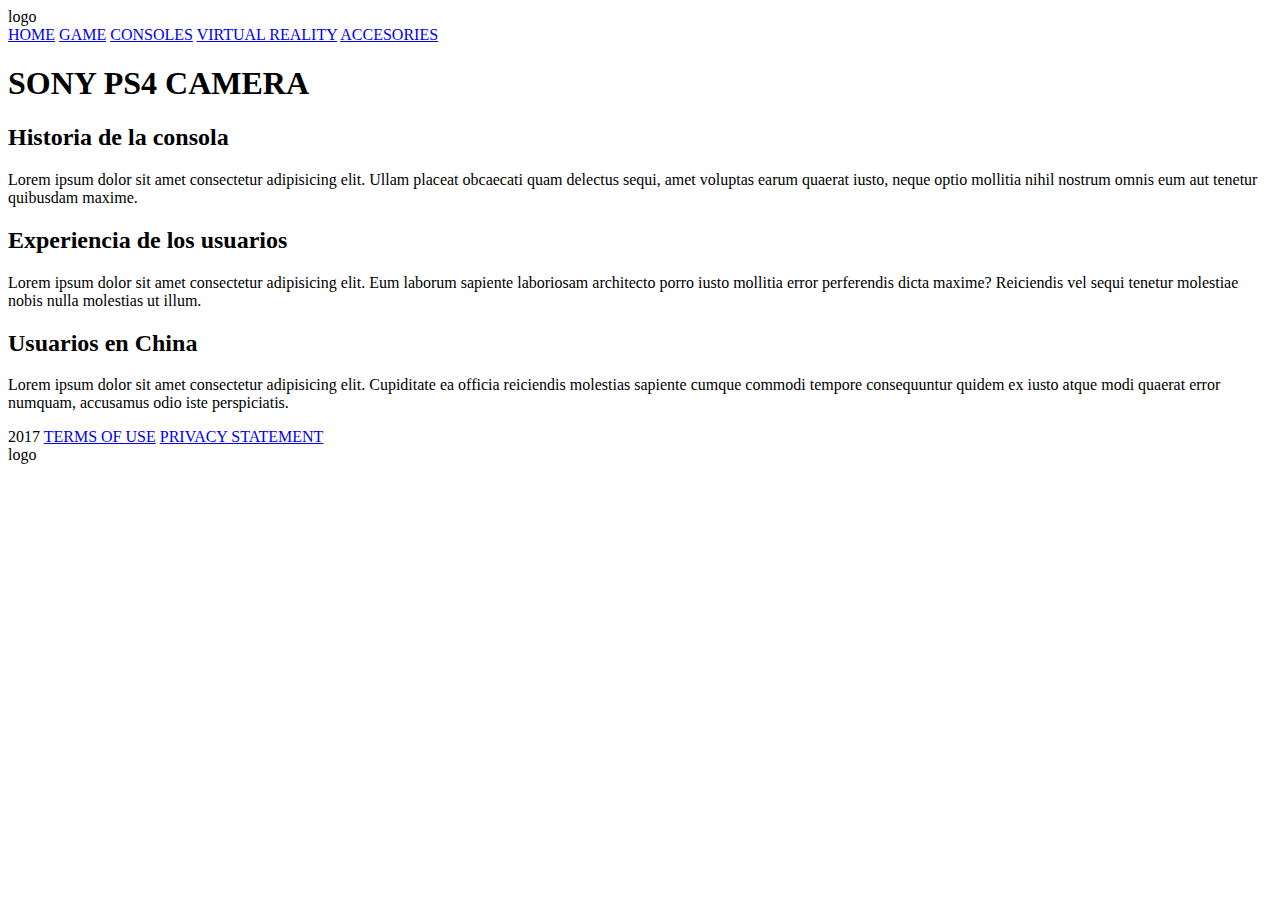
<file: Clase 1/index.html>
<html lang="es">
<head>
    <meta charset="UTF-8">
    <meta name="viewport" content="width=device-width, initial-scale=1.0">
    <meta http-equiv="X-UA-Compatible" content="ie=edge">
    <title>Shop for gaming</title>
</head>
<body> 
    <header>
        <span>logo</span>
    <nav>
        <a href="home/">HOME</a>
        <a href="game/">GAME</a>
        <a href="consoles/">CONSOLES</a>
        <a href="virtual-reality/">VIRTUAL REALITY</a>
        <a href="accesories/">ACCESORIES</a>
    </nav>
   </header>
        <main>
            <section>
                    <h1>SONY PS4 CAMERA</h1> 
                <article>        
                   <h2> Historia de la consola </h2>
                    <p>Lorem ipsum dolor sit amet consectetur adipisicing elit. Ullam placeat obcaecati quam delectus sequi, amet voluptas earum quaerat iusto, neque optio mollitia nihil nostrum omnis eum aut tenetur quibusdam maxime.</p>
                </article>
                <article>        
                    <h2>Experiencia de los usuarios </h2>
                    <p>Lorem ipsum dolor sit amet consectetur adipisicing elit. Eum laborum sapiente laboriosam architecto porro iusto mollitia error perferendis dicta maxime? Reiciendis vel sequi tenetur molestiae nobis nulla molestias ut illum.</p>
                </article>
                <article>  
                    <h2>
                    Usuarios en China</h2>
                    <p>Lorem ipsum dolor sit amet consectetur adipisicing elit. Cupiditate ea officia reiciendis molestias sapiente cumque commodi tempore consequuntur quidem ex iusto atque modi quaerat error numquam, accusamus odio iste perspiciatis.</p>
                </article>
            </section>
        </main>
        <footer>
            <div>
                    <span>2017</span>
                    <a href="termsofuse/">TERMS OF USE</a>
                    <a href="privacy-statement/">PRIVACY STATEMENT</a>
            </div>
            <div>
                    <span>logo</span>
                </div>
        </footer>
</body> 
</html>
</file>
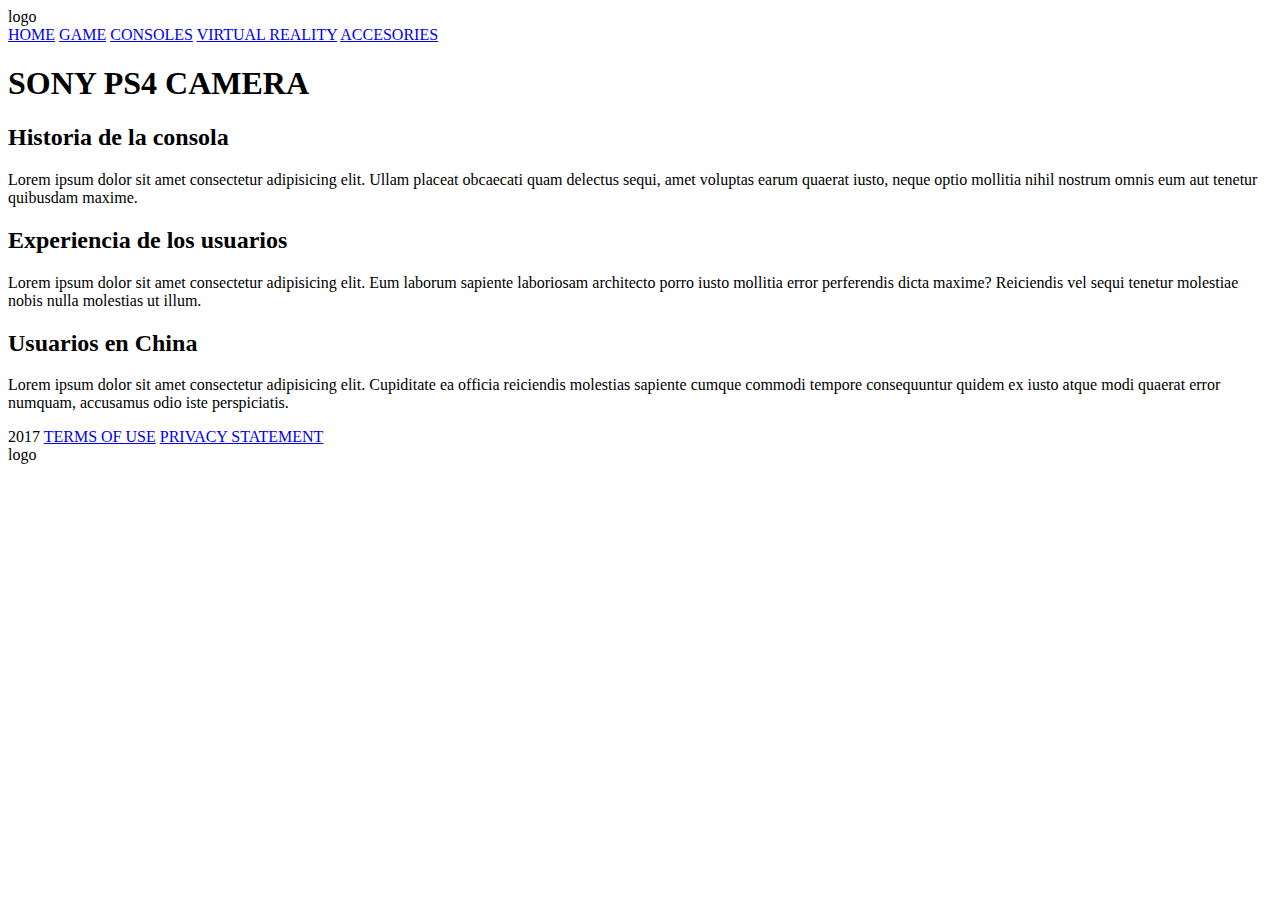
<file: Clase 1/olasurf.html>
<html lang="es">
<head>
    <meta charset="UTF-8">
    <meta name="viewport" content="width=device-width, initial-scale=1.0">
    <meta http-equiv="X-UA-Compatible" content="ie=edge">
    <title>Shop for gaming</title>
</head>
<body> 
    <header>
        <span>logo</span>
    <nav>
        <a href="home/">HOME</a>
        <a href="game/">GAME</a>
        <a href="consoles/">CONSOLES</a>
        <a href="virtual-reality/">VIRTUAL REALITY</a>
        <a href="accesories/">ACCESORIES</a>
    </nav>
   </header>
        <main>
            <section>
                    <h1>SONY PS4 CAMERA</h1> 
                <article>        
                   <h2> Historia de la consola </h2>
                    <p>Lorem ipsum dolor sit amet consectetur adipisicing elit. Ullam placeat obcaecati quam delectus sequi, amet voluptas earum quaerat iusto, neque optio mollitia nihil nostrum omnis eum aut tenetur quibusdam maxime.</p>
                </article>
                <article>        
                    <h2>Experiencia de los usuarios </h2>
                    <p>Lorem ipsum dolor sit amet consectetur adipisicing elit. Eum laborum sapiente laboriosam architecto porro iusto mollitia error perferendis dicta maxime? Reiciendis vel sequi tenetur molestiae nobis nulla molestias ut illum.</p>
                </article>
                <article>  
                    <h2>
                    Usuarios en China</h2>
                    <p>Lorem ipsum dolor sit amet consectetur adipisicing elit. Cupiditate ea officia reiciendis molestias sapiente cumque commodi tempore consequuntur quidem ex iusto atque modi quaerat error numquam, accusamus odio iste perspiciatis.</p>
                </article>
            </section>
        </main>
        <footer>
            <div>
                    <span>2017</span>
                    <a href="termsofuse/">TERMS OF USE</a>
                    <a href="privacy-statement/">PRIVACY STATEMENT</a>
            </div>
            <div>
                    <span>logo</span>
                </div>
        </footer>
</body> 
</html>
</file>
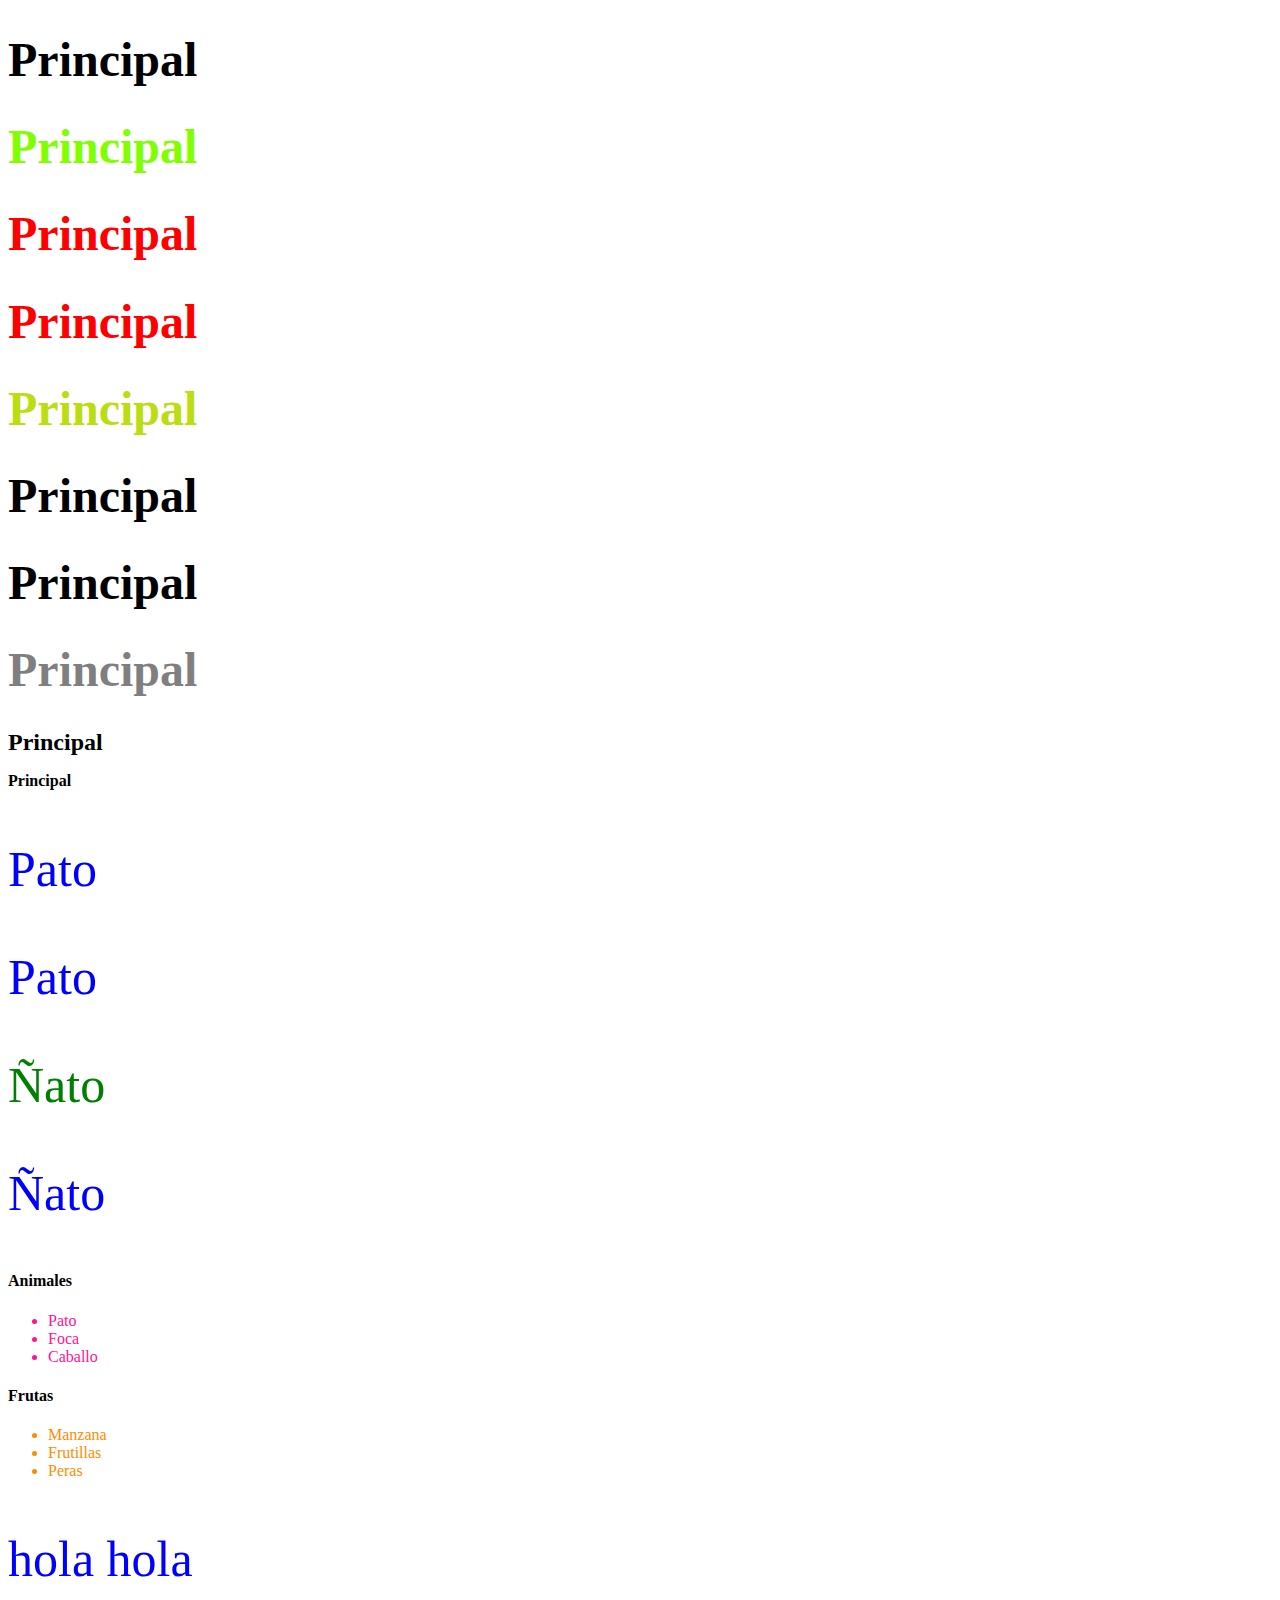
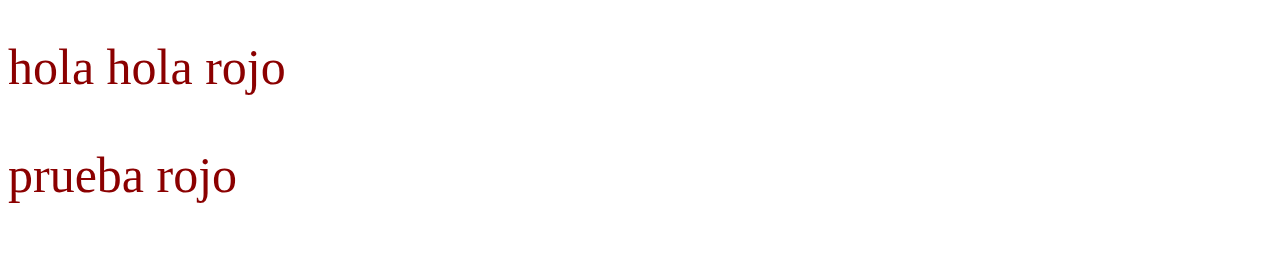
<file: Clase 3 /clase3.html>
<!DOCTYPE html>
<html lang="en">
<head>
    <meta charset="UTF-8">
    <meta name="viewport" content="width=device-width, initial-scale=1.0">
    <meta http-equiv="X-UA-Compatible" content="ie=edge">
    <title>Document</title>
    <link rel="stylesheet" hfer="./css/estilos.css">
    
<style>
p{font-size: 50px;color:blue}
#nitao{color: dimgrey}
#animals{color: deeppink}
#fruits{color: darkorange}
div span p{color:darkred}
</style>
</head>
<body>
    <h1 style="font-size: 3em;">Principal</h1>
    <h1 style="font-size: 3em; color:chartreuse">Principal</h1>
    <h1 style="font-size: 3em; color:red">Principal</h1>
    <h1 style="font-size: 3em; color: rgb(255,0,0)">Principal</h1>
    <h1 style="font-size: 3em; color: #BD1">Principal</h1>
    <h1 style="font-size: 3em; color: rgb(0,0,0)">Principal</h1>
    <h1 style="font-size: 3em; color: rgba(0,0,0,1)">Principal</h1>
    <h1 style="font-size: 3em; color: rgba(0,0,0,0.5)">Principal</h1>
    <h1 style="font-size:150%">Principal</h1>
    <h1 style="font-size:100%">Principal</h1>
    <p>Pato</p>
    <p>Pato</p>
<p style="color:green">Ñato</p>
<p id="niato">Ñato</p>
<h4>Animales</h4>
<ul id="animals">
    <li>Pato</li>
    <li>Foca</li>
    <li>Caballo</li>
</ul>
<h4>Frutas</h4>
<ul id="fruits">
    <li>Manzana</li>
    <li>Frutillas</li>
    <li>Peras</li>
</ul>
        <p>hola hola  </p>
<div>
        <span>
            <p>hola hola rojo  </p>
            <p>prueba rojo </p>
        </span>
    </div>

</body>
</html>
</file>
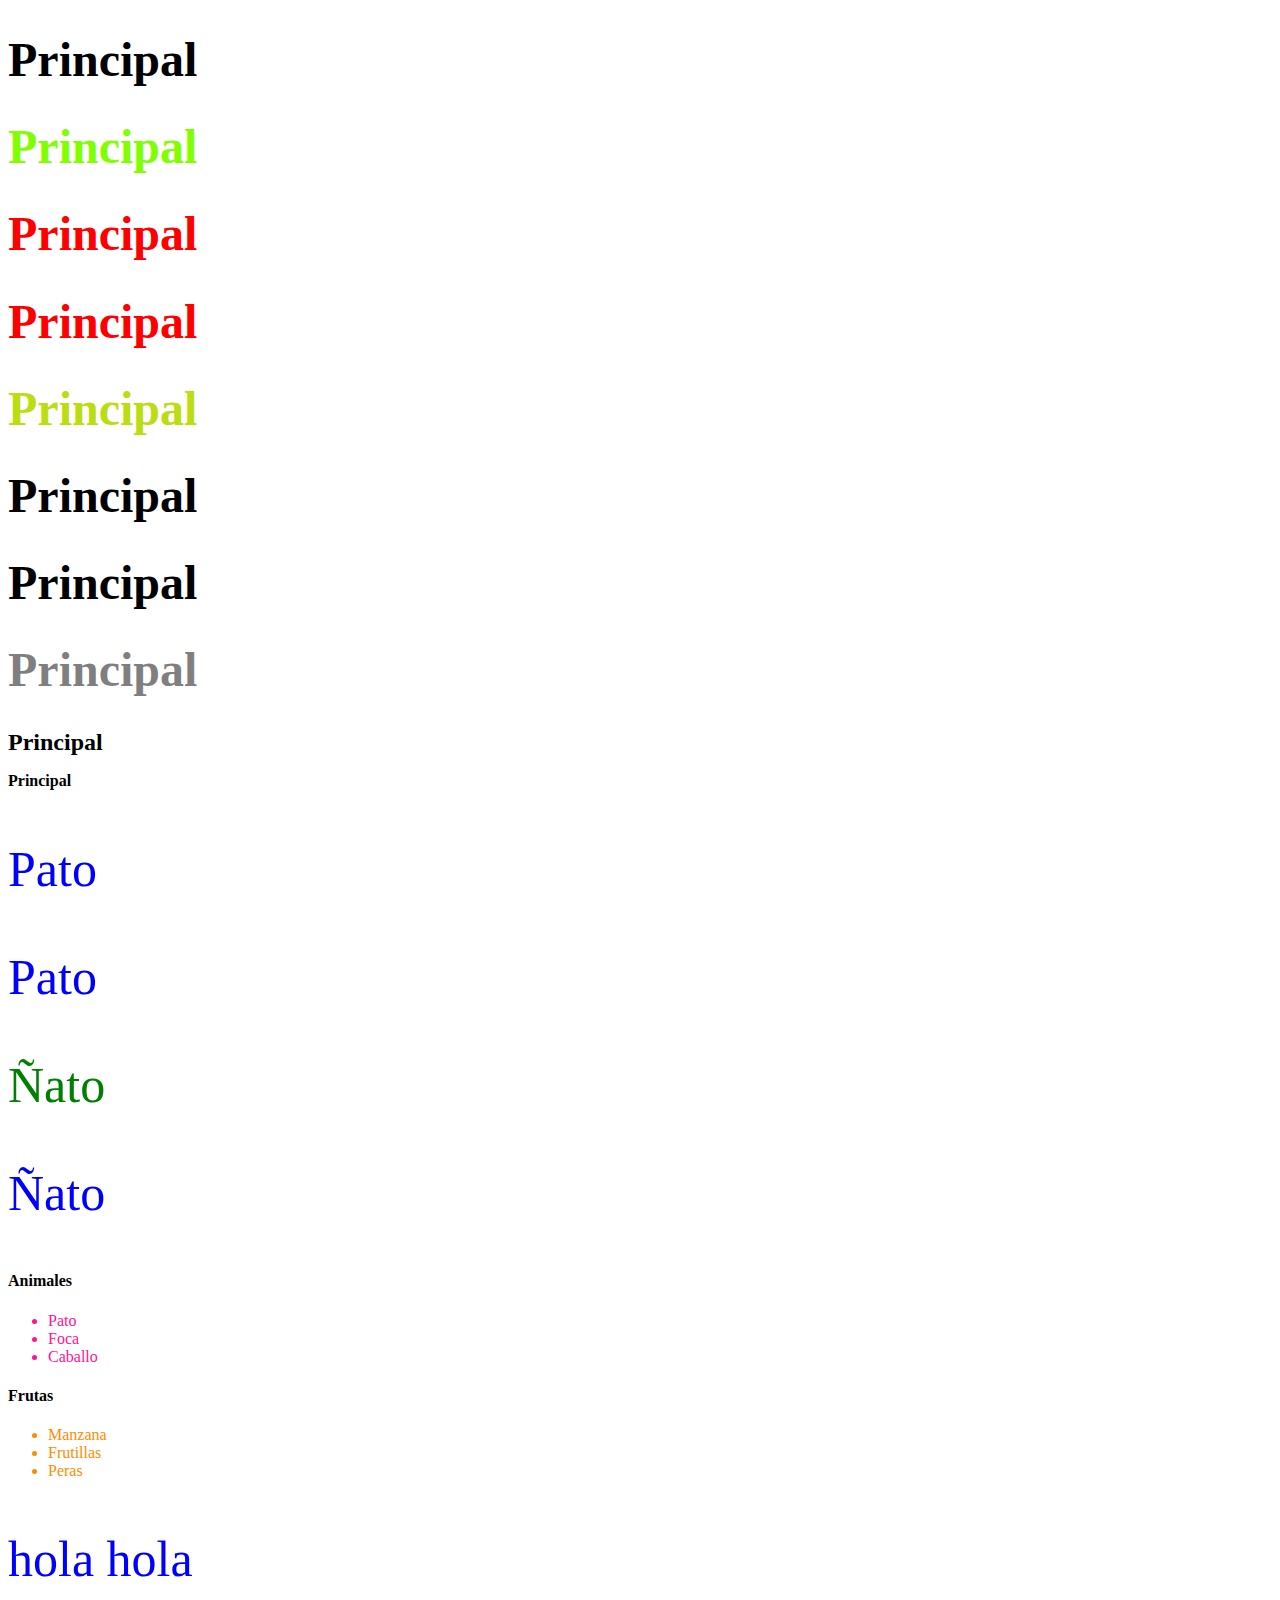
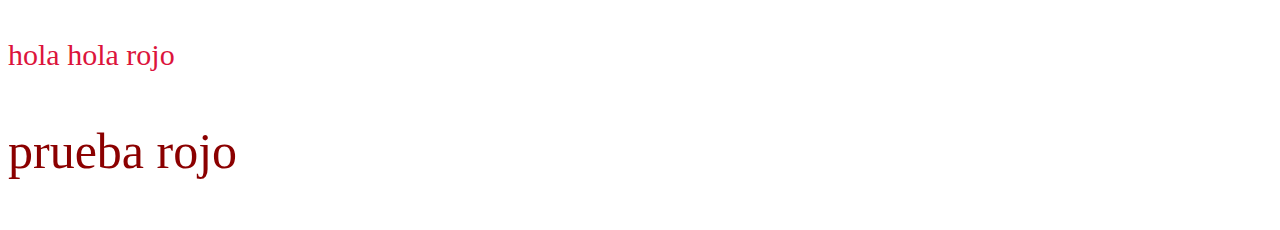
<file: Clase 3 /clase3sinstyle.html>
<!DOCTYPE html>
<html lang="en">
<head>
    <meta charset="UTF-8">
    <meta name="viewport" content="width=device-width, initial-scale=1.0">
    <meta http-equiv="X-UA-Compatible" content="ie=edge">
    <title>Document</title>
    <link rel="stylesheet" a href="./css/styles.css">
</head>
<body>
    <h1 style="font-size: 3em;">Principal</h1>
    <h1 style="font-size: 3em; color:chartreuse">Principal</h1>
    <h1 style="font-size: 3em; color:red">Principal</h1>
    <h1 style="font-size: 3em; color: rgb(255,0,0)">Principal</h1>
    <h1 style="font-size: 3em; color: #BD1">Principal</h1>
    <h1 style="font-size: 3em; color: rgb(0,0,0)">Principal</h1>
    <h1 style="font-size: 3em; color: rgba(0,0,0,1)">Principal</h1>
    <h1 style="font-size: 3em; color: rgba(0,0,0,0.5)">Principal</h1>
    <h1 style="font-size:150%">Principal</h1>
    <h1 style="font-size:100%">Principal</h1>
    <p>Pato</p>
    <p>Pato</p>
<p style="color:green">Ñato</p>
<p id="niato">Ñato</p>
<h4>Animales</h4>
<ul id="animals">
    <li>Pato</li>
    <li>Foca</li>
    <li>Caballo</li>
</ul>
<h4>Frutas</h4>
<ul id="fruits">
    <li>Manzana</li>
    <li>Frutillas</li>
    <li>Peras</li>
</ul>
        <p>hola hola  </p>
<div>
        <span>
            <p class="red">hola hola rojo  </p>
            <p>prueba rojo </p>
        </span>
    </div>

</body>
</html>
</file>
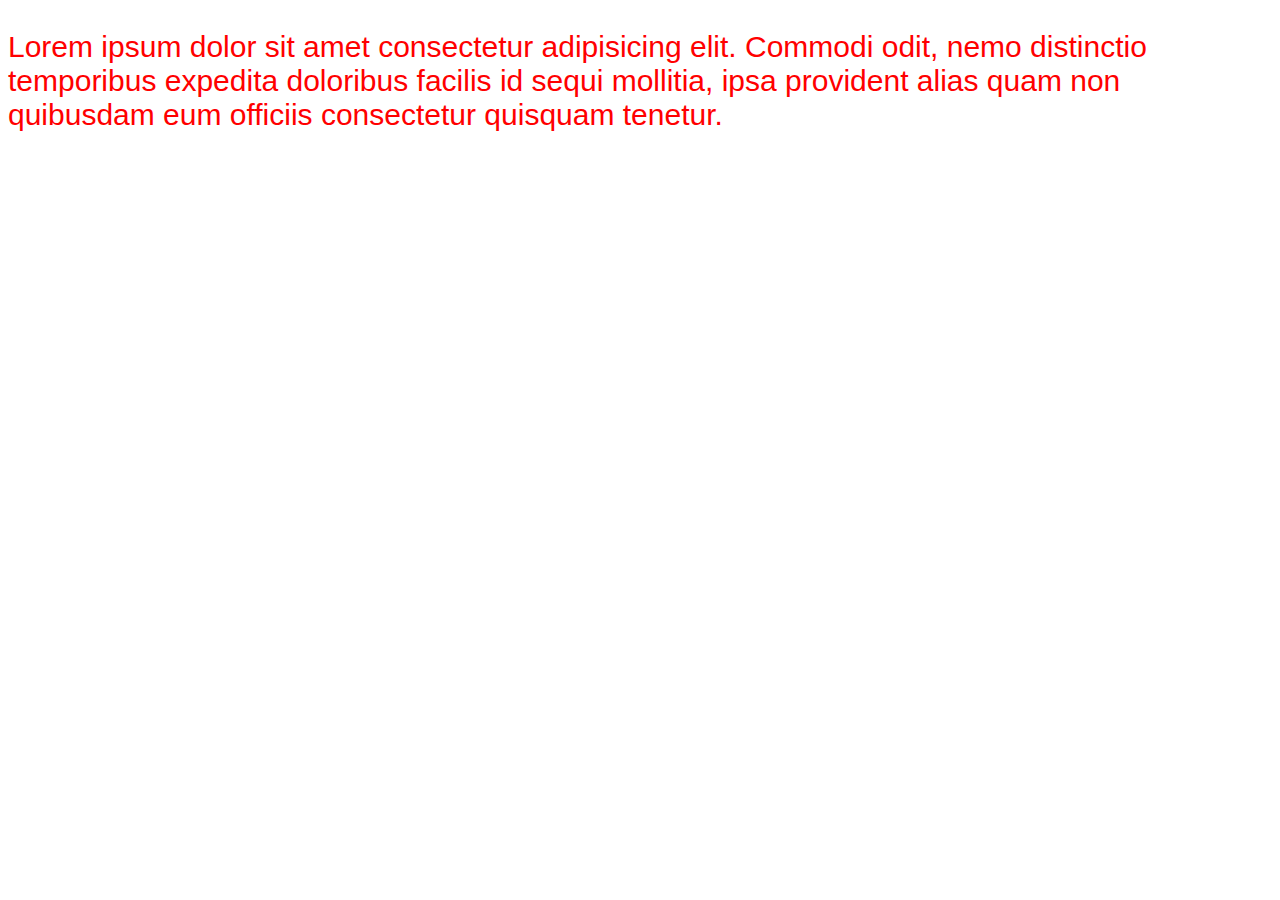
<file: Clase 3 /desafio3.html>
<!DOCTYPE html>
<html lang="en">
<head>
    <meta charset="UTF-8">
    <meta name="viewport" content="width=device-width, initial-scale=1.0">
    <meta http-equiv="X-UA-Compatible" content="ie=edge">
    <title>Desafio 3</title>  
<style>
p{font-size:30px; color:red;font-family: 'Trebuchet MS', 'Lucida Sans Unicode', 'Lucida Grande', 'Lucida Sans', Arial, sans-serif} 
</style>
</head>
<body>
    <main>
        <section>
                <div>
                        <p>Lorem ipsum dolor sit amet consectetur adipisicing elit. Commodi odit, nemo distinctio temporibus expedita doloribus facilis id sequi mollitia, ipsa provident alias quam non quibusdam eum officiis consectetur quisquam tenetur.</p>
                           </div>
        </section>
    </main>
</body>
</html>
</file>
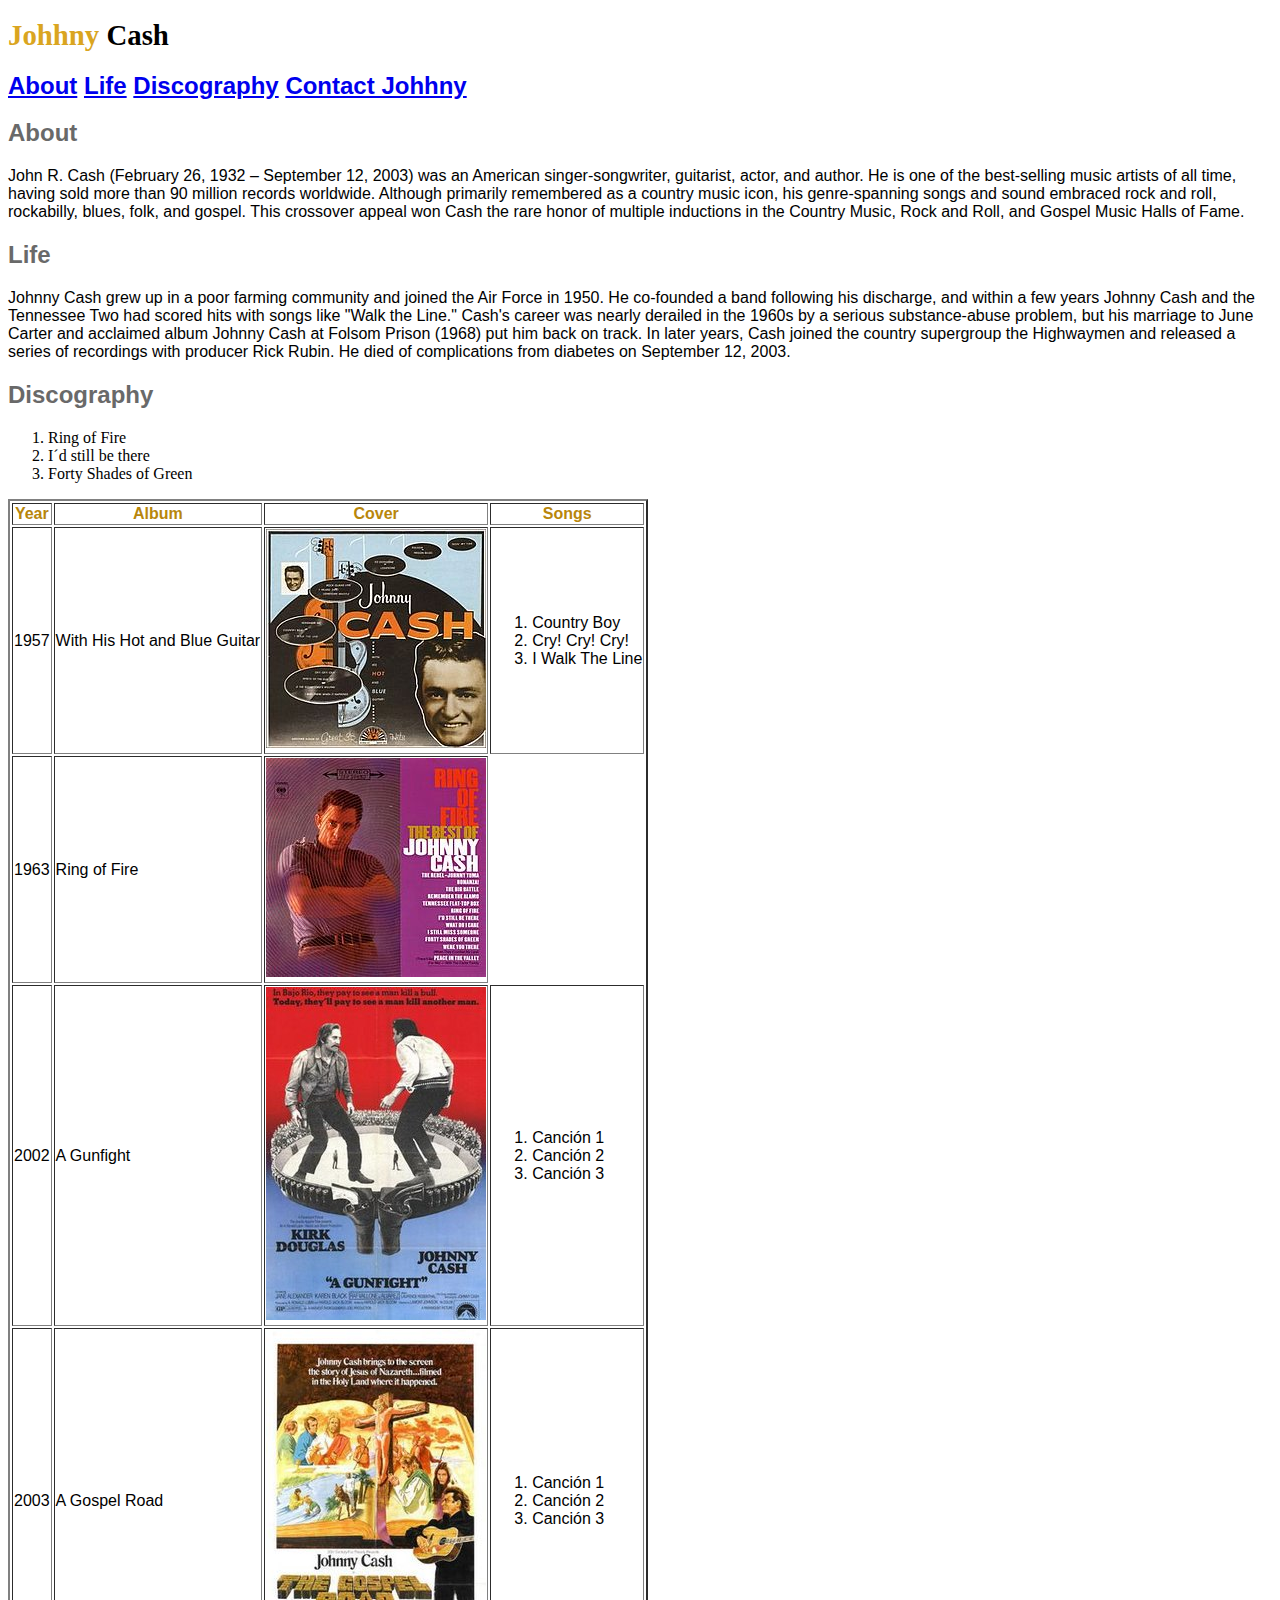
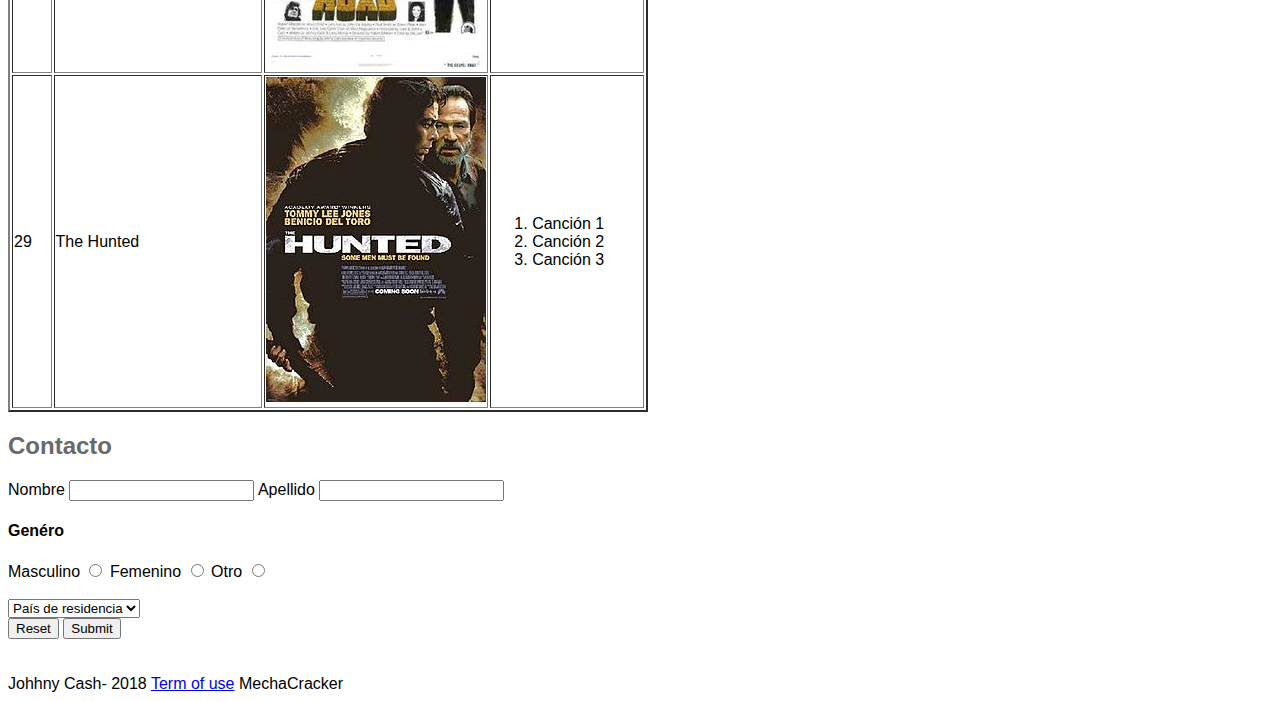
<file: Clase 3 /desafiotres.html>
<!DOCTYPE html>
<html lang="en">

<head>
  <meta charset="UTF-8">
  <meta name="viewport" content="width=device-width, initial-scale=1.0">
  <meta http-equiv="X-UA-Compatible" content="ie=edge">
  <title>Document</title>
  <link rel="stylesheet" a href="./css/estilos.css">
</head>

<body>
  <header> 
      <h1 id="titulo">Johhny <span style="color:black">Cash</span> </h1>  
    <nav> 
      <a href="#about">About</a>
      <a href="#life">Life</a>
      <a href="#discography">Discography</a>
      <a href="#contact">Contact Johhny</a>
    </nav>
  </header>
  <main>
    <section id="about">
      <article>
        <h2>About</h2>
        <p id="texto">John R. Cash (February 26, 1932 – September 12, 2003) was an American singer-songwriter, guitarist, actor, and author.
             He is one of the best-selling music artists of all time, having sold more than 90 million records worldwide.
             Although primarily remembered as a country music icon, his genre-spanning songs and sound embraced rock and roll, rockabilly, blues, folk, and gospel. This crossover appeal won Cash the rare honor of multiple inductions in the Country Music, Rock and Roll, and Gospel Music Halls of Fame.</p>
      </article>
    </section>
    <section id="life">
      <article>
        <h2>Life</h2>
        <p id="texto">Johnny Cash grew up in a poor farming community and joined the Air Force in 1950. He co-founded a band following his discharge, and within a few years Johnny Cash and the Tennessee Two had scored hits with songs like "Walk the Line." Cash's career was nearly derailed in the 1960s by a serious substance-abuse problem, but his marriage to June Carter and acclaimed album Johnny Cash at Folsom Prison (1968) put him back on track. In later years, Cash joined the country supergroup the Highwaymen and released a series of recordings with producer Rick Rubin. He died of complications from diabetes on September 12, 2003.</p>
      </article>
   
    <section id="discography">
      <h2>Discography</h2>
      <table border="2">
        <thead id="texto">
          <tr>
            <th>Year</th>
            <th>Album</th>
            <th>Cover</th>
            <th>Songs</th>
          </tr>
        </thead>
        <tbody id="texto">
          <tr>
            <td>1957</td>
            <td>With His Hot and Blue Guitar</td>
            <td>
              <img src="./images/tapa.jpeg" alt="Tapa de disco">
            </td>
            <td>
              <ol>
                <li>Country Boy </li>
                <li>Cry! Cry! Cry!</li>
                <li>I Walk The Line</li>
              </ol>
            </td>
          </tr>
          <tr>
            <td>1963</td>
            <td>Ring of Fire</td>
            <td>
              <img src="./images/ring.jpeg" alt="Tapa de disco">
            </td>
              <ol>
                <li>Ring of Fire</li>
                <li>I´d still be there</li>
                <li>Forty Shades of Green</li>
              </ol>
            </td>
          </tr>
         
            <td>2002</td>
            <td>A Gunfight</td>
            <td>
              <img src="./images/gunfight.jpeg" alt="Tapa de disco">
            </td>
            <td>
              <ol>
                <li>Canción 1</li>
                <li>Canción 2</li>
                <li>Canción 3</li>
              </ol>
            </td>
          </tr>
      
            <td>2003</td>
            <td>A Gospel Road</td>
            <td>
              <img src="./images/gospel.jpeg" alt="Tapa de disco">
            </td>
            <td>
              <ol>
                <li>Canción 1</li>
                <li>Canción 2</li>
                <li>Canción 3</li>
              </ol>
            </td>
          </tr>
      
            <td>29</td>
            <td>The Hunted</td>
            <td>
              <img src="./images/hunted.jpeg" alt="Tapa de disco">
            </td>
            <td>
              <ol>
                <li>Canción 1</li>
                <li>Canción 2</li>
                <li>Canción 3</li>
              </ol>
            </td>
          </tr>
        </tbody>
      </table>
    </section>
    <section id="contact">
      <h2>Contacto</h2>
      <form id="texto">
        <label for="firstName">
          Nombre
          <input type="text" name="firstName" id="firstName">
        </label>
        <label for="lastName">
          Apellido
          <input type="text" name="lastName" id="lastName">
        </label>
      </tr>
        <div>
          <h4> Genéro</h4>
          <label for="male">
            Masculino
            <input type="radio" name="gender" id="male" value="male">
          </label>
          <label for="female">
            Femenino
            <input type="radio" name="gender" id="female" value="female">
          </label>
          <label for="other">
            Otro
            <input type="radio" name="gender" id="other" value="other">
          </label>
        </tr>
        <br>
        <br>
        </div>
        <div id="texto">
          <select name="country" id="country" required>
            <option value="">País de residencia</option>
            <option value="AR">Argentina</option>
            <option value="CH">Chile</option>
            <option value="UR">Uruguay</option>
            <option value="MX">México</option>
          </select>
        </div>
      </tr>
        <input type="reset">
        <input type="submit">
      </form>
    </section>
<br>
<br>
  </tr>
  </main>
  <footer id="texto">
    <span>Johhny Cash- 2018</span>
    <a href="termofuse.html">Term of use</a>
    <span>MechaCracker</span>
  </footer>
</body>
</html>
</file>
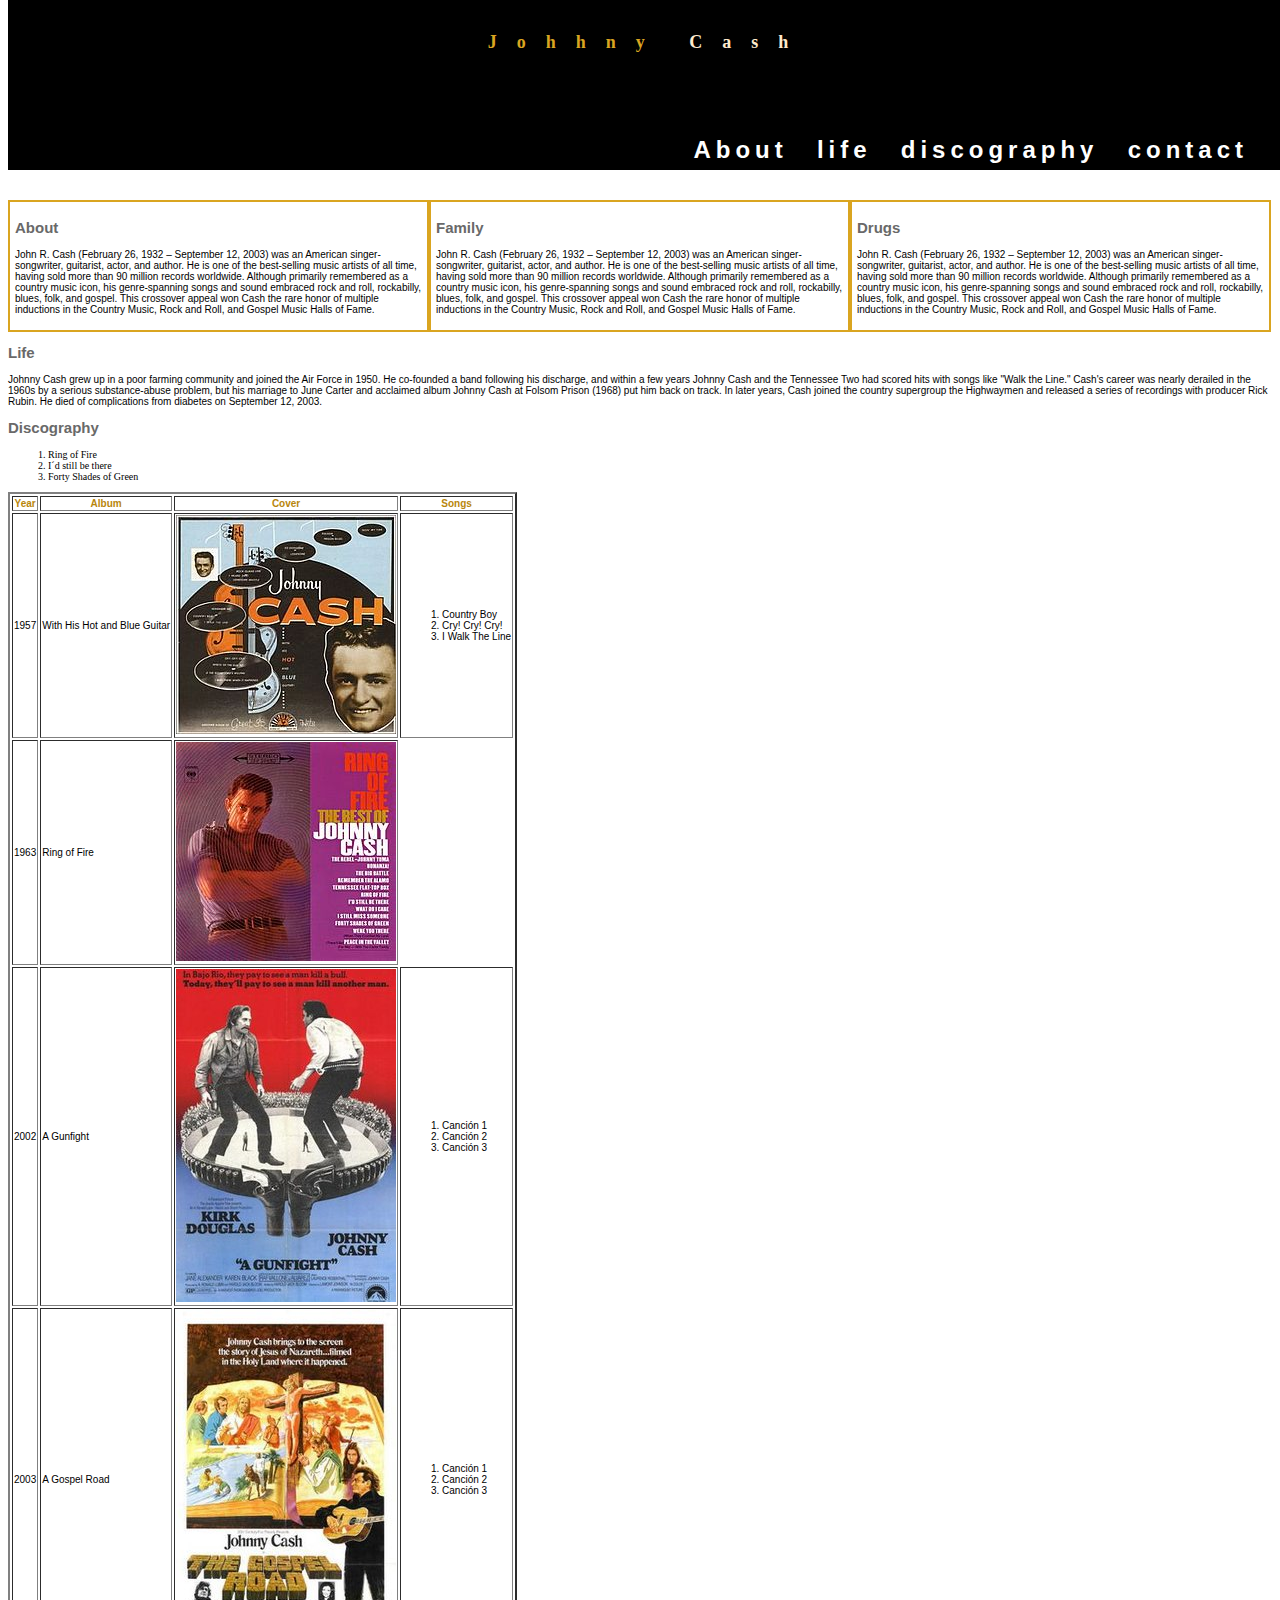
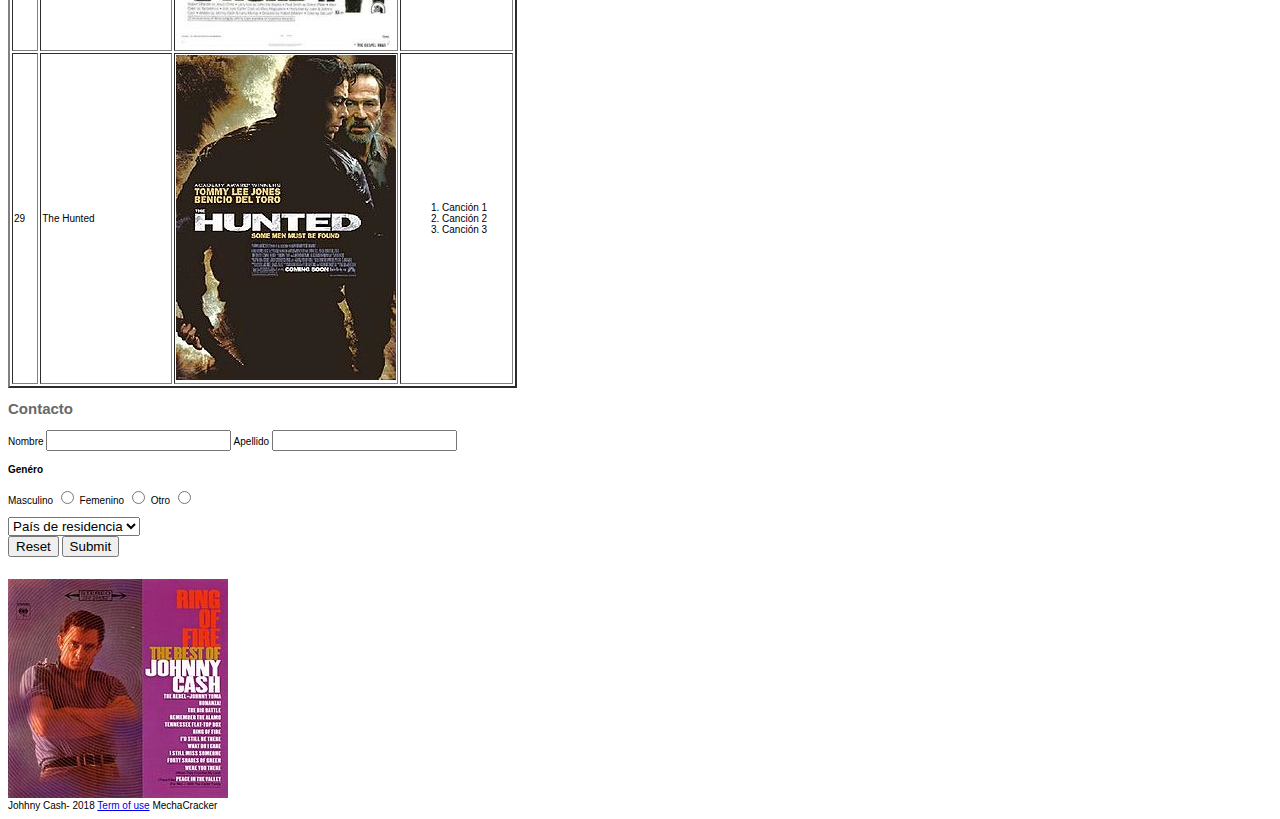
<file: clase 6/claseseis.html>
<!DOCTYPE html>
<html lang="en">

<head>
  <meta charset="UTF-8">
  <meta name="viewport" content="width=device-width, initial-scale=1.0">
  <meta http-equiv="X-UA-Compatible" content="ie=edge">
  <title>Document</title>
  <link rel="stylesheet" a href="./css/estilos.css">
</head>

<body>
  <header> 
      <h1 id="titulo">Johhny <span style="color:blanchedalmond">Cash</span> </h1>  
    <nav> 
        <ol class="main-va">
        <li>About
     <ol class="second-va">
        <li>vida</li>
        <li>historia</li>
      </ol> 
    </li>
    <li> life</li>
    <li>discography</li>
    <li>contact</li>
  </ol>
    </nav>
      <div class="cleaner">
      </div>
  </header>
  <main>
    <section id="about">
      <article>
        <div class="column">
        <h2>About</h2>
        <p id="texto">John R. Cash (February 26, 1932 – September 12, 2003) was an American singer-songwriter, guitarist, actor, and author.
             He is one of the best-selling music artists of all time, having sold more than 90 million records worldwide.
             Although primarily remembered as a country music icon, his genre-spanning songs and sound embraced rock and roll, rockabilly, blues, folk, and gospel. This crossover appeal won Cash the rare honor of multiple inductions in the Country Music, Rock and Roll, and Gospel Music Halls of Fame.</p>
            </div>
            <div class="column">
                <h2>Family</h2>
                <p id="texto">John R. Cash (February 26, 1932 – September 12, 2003) was an American singer-songwriter, guitarist, actor, and author.
                     He is one of the best-selling music artists of all time, having sold more than 90 million records worldwide.
                     Although primarily remembered as a country music icon, his genre-spanning songs and sound embraced rock and roll, rockabilly, blues, folk, and gospel. This crossover appeal won Cash the rare honor of multiple inductions in the Country Music, Rock and Roll, and Gospel Music Halls of Fame.</p>
                    </div>
                    <div class="column">
                        <h2>Drugs</h2>
                        <p id="texto">John R. Cash (February 26, 1932 – September 12, 2003) was an American singer-songwriter, guitarist, actor, and author.
                             He is one of the best-selling music artists of all time, having sold more than 90 million records worldwide.
                             Although primarily remembered as a country music icon, his genre-spanning songs and sound embraced rock and roll, rockabilly, blues, folk, and gospel. This crossover appeal won Cash the rare honor of multiple inductions in the Country Music, Rock and Roll, and Gospel Music Halls of Fame.</p>
                            </div>
                      <div class="cleaner"></div>
            </article>
    </section>
    <section id="life">
      <article>
        <h2>Life</h2>
        <p id="texto">Johnny Cash grew up in a poor farming community and joined the Air Force in 1950. He co-founded a band following his discharge, and within a few years Johnny Cash and the Tennessee Two had scored hits with songs like "Walk the Line." Cash's career was nearly derailed in the 1960s by a serious substance-abuse problem, but his marriage to June Carter and acclaimed album Johnny Cash at Folsom Prison (1968) put him back on track. In later years, Cash joined the country supergroup the Highwaymen and released a series of recordings with producer Rick Rubin. He died of complications from diabetes on September 12, 2003.</p>
      </article>
   
    <section id="discography">
      <h2>Discography</h2>
      <table border="2">
        <thead id="texto">
          <tr>
            <th>Year</th>
            <th>Album</th>
            <th>Cover</th>
            <th>Songs</th>
          </tr>
        </thead>
        <tbody id="texto">
          <tr>
            <td>1957</td>
            <td>With His Hot and Blue Guitar</td>
            <td>
              <img src="./images.1/tapa.jpeg" alt="Tapa de disco">
            </td>
            <td>
              <ol>
                <li>Country Boy </li>
                <li>Cry! Cry! Cry!</li>
                <li>I Walk The Line</li>
              </ol>
            </td>
          </tr>
          <tr>
            <td>1963</td>
            <td>Ring of Fire</td>
            <td>
              <img src="./images.1/ring.jpeg" alt="Tapa de disco">
            </td>
              <ol>
                <li>Ring of Fire</li>
                <li>I´d still be there</li>
                <li>Forty Shades of Green</li>
              </ol>
            </td>
          </tr>
         
            <td>2002</td>
            <td>A Gunfight</td>
            <td>
              <div class="imagen">
              <img src="./images.1/gunfight.jpeg" alt="Tapa de disco">
            </div>
            </td>
            <td>
              <ol>
                <li>Canción 1</li>
                <li>Canción 2</li>
                <li>Canción 3</li>
              </ol>
            </td>
          </tr>
      
            <td>2003</td>
            <td>A Gospel Road</td>
            <td>
              <img src="./images.1/gospel.jpeg" alt="Tapa de disco">
            </td>
            <td>
              <ol>
                <li>Canción 1</li>
                <li>Canción 2</li>
                <li>Canción 3</li>
              </ol>
            </td>
          </tr>
      
            <td>29</td>
            <td>The Hunted</td>
            <td>
              <div item-width="3"></div>
              <img src="./images.1/hunted.jpeg" alt="Tapa de disco">
            </td>
            <td>
              <ol>
                <li>Canción 1</li>
                <li>Canción 2</li>
                <li>Canción 3</li>
              </ol>
            </td>
          </tr>
        </tbody>
      </table>
    </section>
    <section id="contact">
      <h2>Contacto</h2>
      <form id="texto">
        <label for="firstName">
          Nombre
          <input type="text" name="firstName" id="firstName">
        </label>
        <label for="lastName">
          Apellido
          <input type="text" name="lastName" id="lastName">
        </label>
      </tr>
        <div>
          <h4> Genéro</h4>
          <label for="male">
            Masculino
            <input type="radio" name="gender" id="male" value="male">
          </label>
          <label for="female">
            Femenino
            <input type="radio" name="gender" id="female" value="female">
          </label>
          <label for="other">
            Otro
            <input type="radio" name="gender" id="other" value="other">
          </label>
        </tr>
        <br>
        <br>
        </div>
        <div id="texto">
          <select name="country" id="country" required>
            <option value="">País de residencia</option>
            <option value="AR">Argentina</option>
            <option value="CH">Chile</option>
            <option value="UR">Uruguay</option>
            <option value="MX">México</option>
          </select>
        </div>
      </tr>
        <input type="reset">
        <input type="submit">
      </form>
    </section>
<br>
<br>
  </tr>
  </main>
  <footer id="texto">
      <div class="circle">
          <img src="./images.1/ring.jpeg" alt="">
      </div>
    <span>Johhny Cash- 2018</span>
    <a href="termofuse.html">Term of use</a>
    <span>MechaCracker</span>
  </footer>
</body>
</html>
</file>
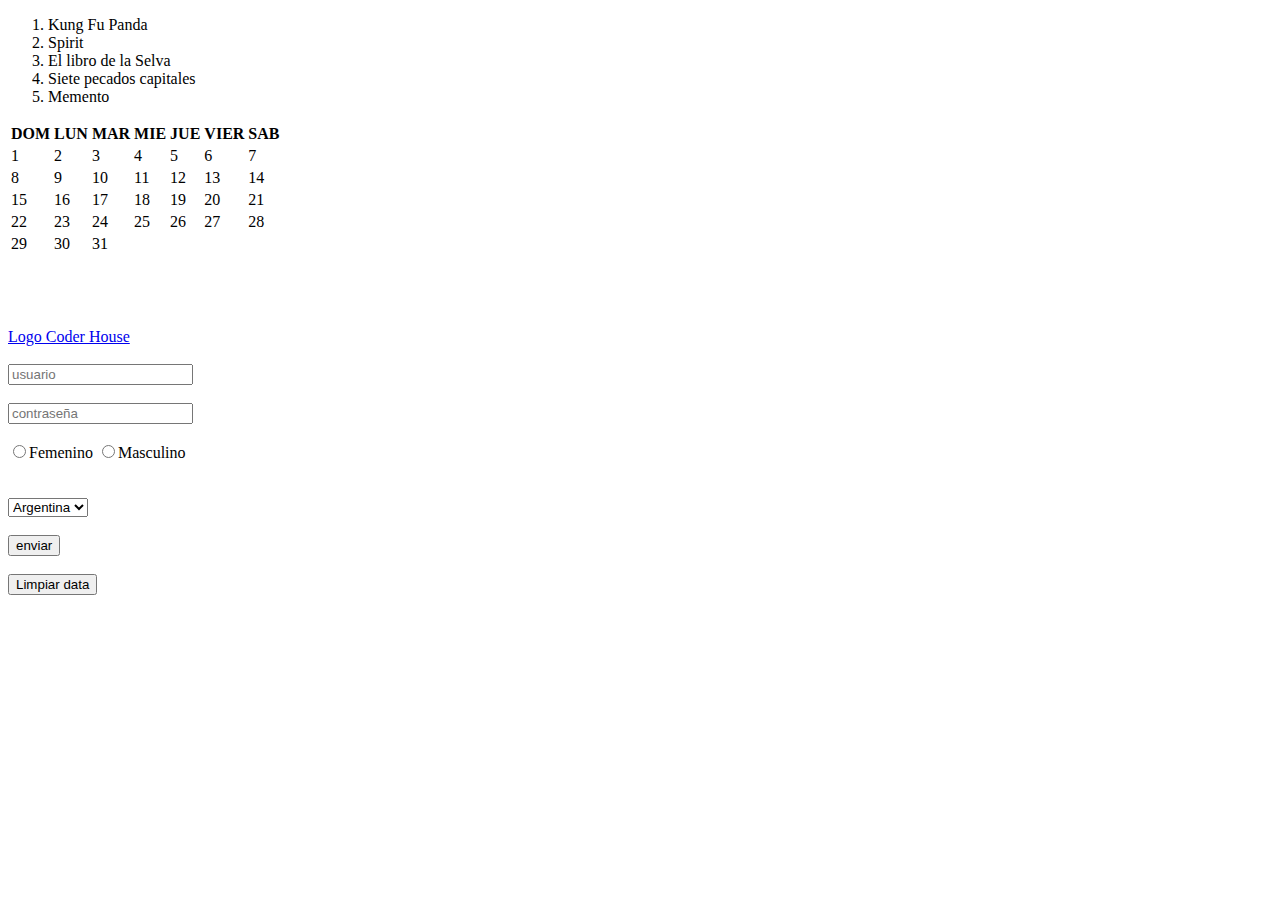
<file: Clase 1/Clase dos /desafiodos.html>
<!DOCTYPE html>
<html lang="en">
<head>
    <meta charset="UTF-8">
    <meta name="viewport" content="width=device-width, initial-scale=1.0">
    <meta http-equiv="X-UA-Compatible" content="ie=edge">
    <title>Desafío dos</title>
</head>
<body>
    <ol>
        <li>Kung Fu Panda</li>
        <li>Spirit</li>
        <li>El libro de la Selva</li>
        <li>Siete pecados capitales</li>
        <li>Memento</li>
    </ol>
    <table border"1">
            <thead>
                <tr>
                    <th>DOM</th>
                    <th>LUN</th>
                    <th>MAR</th>
                    <th>MIE</th>
                    <th>JUE</th>
                    <th>VIER</th>
                    <th>SAB</th>
                </tr>
            </thead>
            <tbody>
                <tr>
                    <td>1</td>
                    <td>2</td>
                    <td>3</td>
                    <td>4</td>
                    <td>5</td>
                    <td>6</td>
                    <td>7</td>
                </tr>
                <tr>
                        <td>8</td>
                        <td>9</td>
                        <td>10</td>
                        <td>11</td>
                        <td>12</td>
                        <td>13</td>
                        <td>14</td>
             </tr>
             <tr>
                    <td>15</td>
                    <td>16</td>
                    <td>17</td>
                    <td>18</td>
                    <td>19</td>
                    <td>20</td>
                    <td>21</td>
         </tr>
         <tr>
                <td>22</td>
                <td>23</td>
                <td>24</td>
                <td>25</td>
                <td>26</td>
                <td>27</td>
                <td>28</td>
     </tr>

     <tr>
            <td>29</td>
            <td>30</td>
            <td>31</td>
            <td></td>
            <td></td>
            <td></td>
            <td></td>
 </tr>
            </tbody>
    </table>
    <br>
    <br>
    <br>
    <br>
    <a href="https://www.coderhouse.com/">Logo Coder House</a>
    <br>
    <br>
    <form>
            <div> <input type="text" placeholder="usuario"></div>
            <br>
            <input type="password" placeholder="contraseña">
           <br>
           <br>
          <label for="">
           <input type="radio" name="gender" value="Femenino" >Femenino
           <input type="radio" name="gender" value="Masculino">Masculino</label>
           <br>
           <br>
           <br>
           <select name="selectage" id="selectage" >
                <option value="1">Argentina</option>
                <option value="2">Uruguay</option>
                <option value="2">Mexico</option>
                <option value="2">Chile</option>
            </select>
            <br>
            <br>
           <div>
                <input type="submit" value="enviar">  </div>
                <br>
                <input type="reset" value="Limpiar data">
   
        </form>
</body>
</html>
</file>
<file: Clase 3 /css/styles.css>
p{font-size: 50px;color:blue}
#nitao{color: dimgrey}
#animals{color: deeppink}
#fruits{color: darkorange}
div span p{color:darkred}

.red{color: crimson}

p.red{font-size: 30px}
</file>
<file: Clase 3 /css/estilos.css>
body{font-family: Georgia, 'Times New Roman', Times, serif}
header{font-size: 150%;color:goldenrod;font-weight: bolder}
nav{font-family:Impact, Haettenschweiler, 'Arial Narrow Bold', sans-serif}
#titulo{font-size: larger}
#texto{font-family: -apple-system, BlinkMacSystemFont, 'Segoe UI', Roboto, Oxygen, Ubuntu, Cantarell, 'Open Sans', 'Helvetica Neue', sans-serif}
h2{font-family: Arial, Helvetica, sans-serif;color: dimgray}
td{font-family: -apple-system, BlinkMacSystemFont, 'Segoe UI', Roboto, Oxygen, Ubuntu, Cantarell, 'Open Sans', 'Helvetica Neue', sans-serif;color:black}
th{color: darkgoldenrod}
</file>
<file: clase 6/css/estilos.css>
html{font-size: 62.5%} 
body{font-family: Georgia, 'Times New Roman', Times, serif; margin-top: 20rem}
header{font-size: 150%;color:goldenrod;font-weight: bolder; letter-spacing: 2rem}
nav{font-family:Impact, Haettenschweiler, 'Arial Narrow Bold', sans-serif; letter-spacing: 0.5rem;}
#titulo{font-size: larger; padding:2rem; text-align: center}
#texto{font-family: -apple-system, BlinkMacSystemFont, 'Segoe UI', Roboto, Oxygen, Ubuntu, Cantarell, 'Open Sans', 'Helvetica Neue', sans-serif}
h2{font-family: Arial, Helvetica, sans-serif;color: dimgray}
td{font-family: -apple-system, BlinkMacSystemFont, 'Segoe UI', Roboto, Oxygen, Ubuntu, Cantarell, 'Open Sans', 'Helvetica Neue', sans-serif;color:black}
th{color: darkgoldenrod}
.column{float: left; width:32.2%;padding: 0.5rem;
	border:goldenrod 2px solid;}
.cleaner {clear: both;}

header {
	height: 17rem;
	background-color: rgba(0, 0, 0, 1);
	position: fixed;
	width: 100%;
	top: 0;
}


	nav {
		float: right;
		display: block;
		line-height: 8rem;
		margin-right: 3rem;
	}
	
	.main-va li {
		color: white;
		font-size: 2.4rem;
		list-style: none;
		display: inline-block;
		min-width: 5rem;
		margin: 1rem;
		position: relative;
	}
	
	.second-va{
		position: absolute;
		display: none;
		top: 9rem;
		left: 0;
		color: white;
		background-color: black
	}
	
	.main-va li:hover .second-va {
		display: block;
	}
</file>
